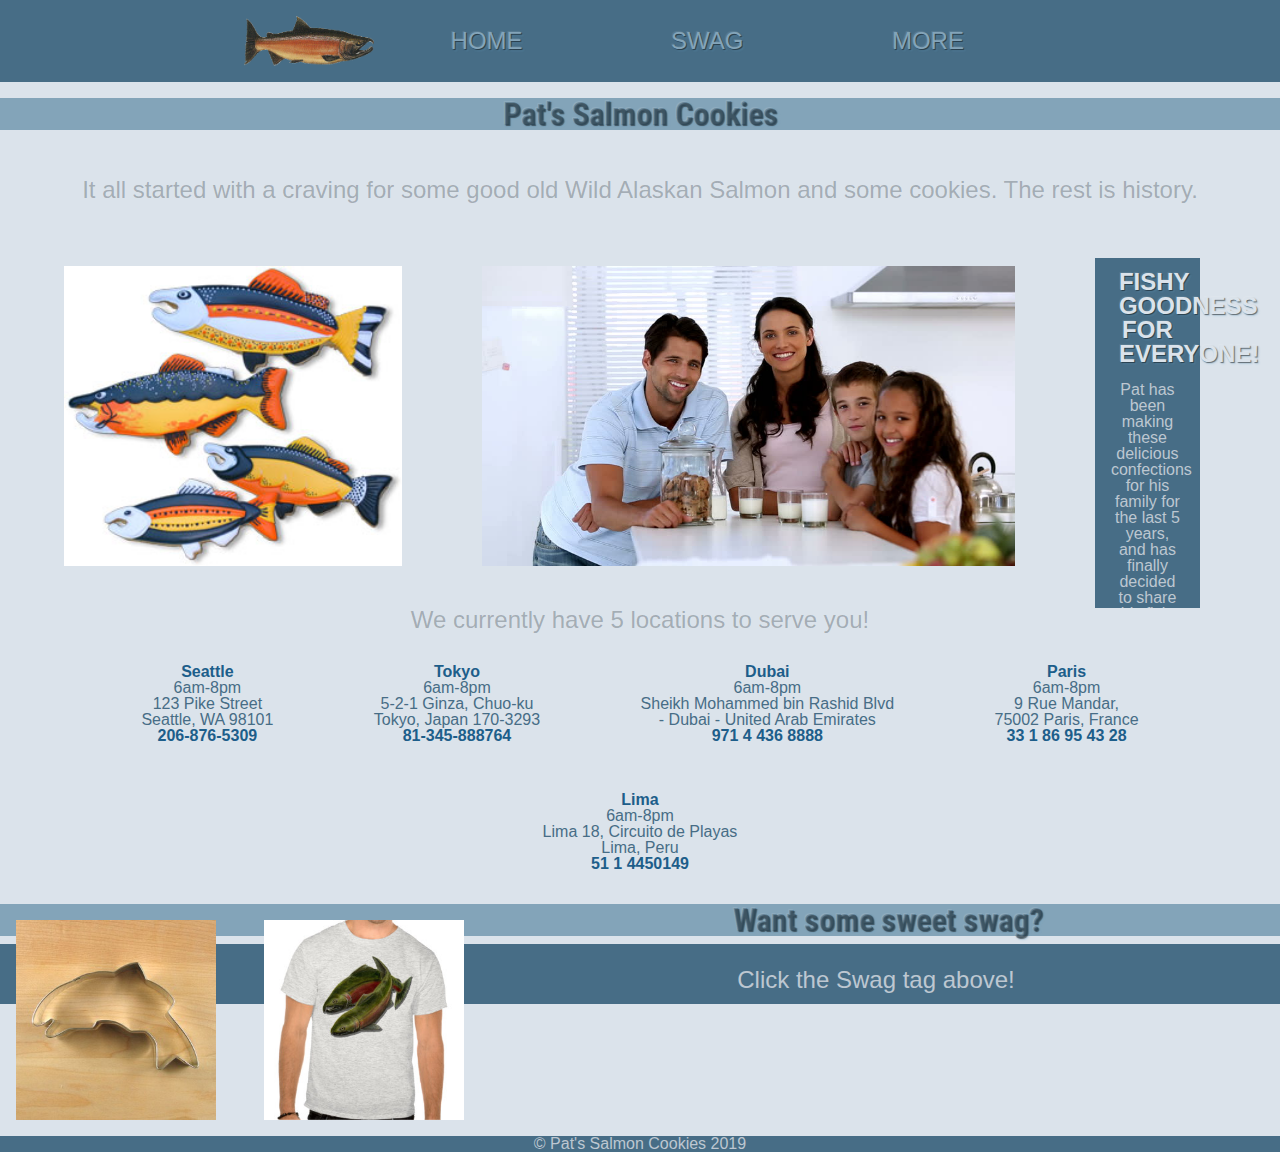
<file: index.html>
<!DOCTYPE html>
<html>

<head>
  <title>Salmon Cookies</title>
  <link rel="stylesheet" type="text/css" href="./css/reset.css" />
  <link rel="stylesheet" type="text/css" href="./css/styles.css" />
  <link href="https://fonts.googleapis.com/css?family=Roboto+Condensed&display=swap" rel="stylesheet">
</head>

<body>
  <header>
    <ul>
      <li><img src="./img/salmon.png" width="130" height="50" /></li>
      <li><a href="index.html">Home</a></li>
      <li><a href="index.html">Swag</a></li>
      <li><a href="index.html">More</a></li>
    </ul>
  </header>
  <main>
    <section id="mainContent">
      <h1>Pat's Salmon Cookies</h1>
      <h2 id="tagline">It all started with a craving for some good old Wild Alaskan Salmon and some cookies. The rest is
        history. </h2>
      <img id="fish" src="./img/fish.jpg" height="300" />
      <img id="family" src="img/family.jpg" height="300" />
      <article>
        <h3>Fishy Goodness for Everyone!</h3>
        <p class="pat">Pat has been making these delicious confections for his family for the last 5 years, and has
          finally decided to share this fishy goodness with the rest of the world!</p>
        <p class="pat"> Each of our handcrafted cookies starts with Wild Alaskan salmon caught at the peak of the season
          in Bristol Bay. We have a contract with a privately owned fishing company that uses sustainable fishing
          techniques so you can feel good about your fishy cookies. Flour, sugar, butter, salmon, frosting and a whole
          lotta love make for a delectable treat that can't be beat!</p>
      </article>
    </section>
    <section id="location">
      <h2>We currently have 5 locations to serve you!</h2>
      <ul id="stores">
        <li>
          <h4>Seattle</h4>
          <p>6am-8pm<br />123 Pike Street<br />Seattle, WA 98101</p>
          <h5>206-876-5309</h5>
        </li>
        <li>
          <h4>Tokyo</h4>
          <p>6am-8pm<br />5-2-1 Ginza, Chuo-ku<br />Tokyo, Japan 170-3293</p>
          <h5>81-345-888764</h5>
        </li>
        <li>
          <h4>Dubai</h4>
          <p>6am-8pm<br />Sheikh Mohammed bin Rashid Blvd<br />- Dubai - United Arab Emirates</p>
          <h5>971 4 436 8888</h5>
        </li>
        <li>
          <h4>Paris</h4>
          <p>6am-8pm<br />9 Rue Mandar,<br /> 75002 Paris, France</p>
          <h5>33 1 86 95 43 28</h5>
        </li>
        <li>
          <h4>Lima</h4>
          <p>6am-8pm<br />Lima 18, Circuito de Playas<br /> Lima, Peru</p>
          <h5>51 1 4450149</h5>
        </li>
      </ul>
    </section>
  </main>
  <section>
      <img id="Cutter" src="./img/cutter.jpeg" height="200" />
      <img id="shirt" src="./img/shirt.jpg" height="200" />
      <div><h1>Want some sweet swag?</h1><p>Click the Swag tag above!</p></div>
  </section>
  <footer>&copy Pat's Salmon Cookies 2019</footer>
</body>

</html>
</file>
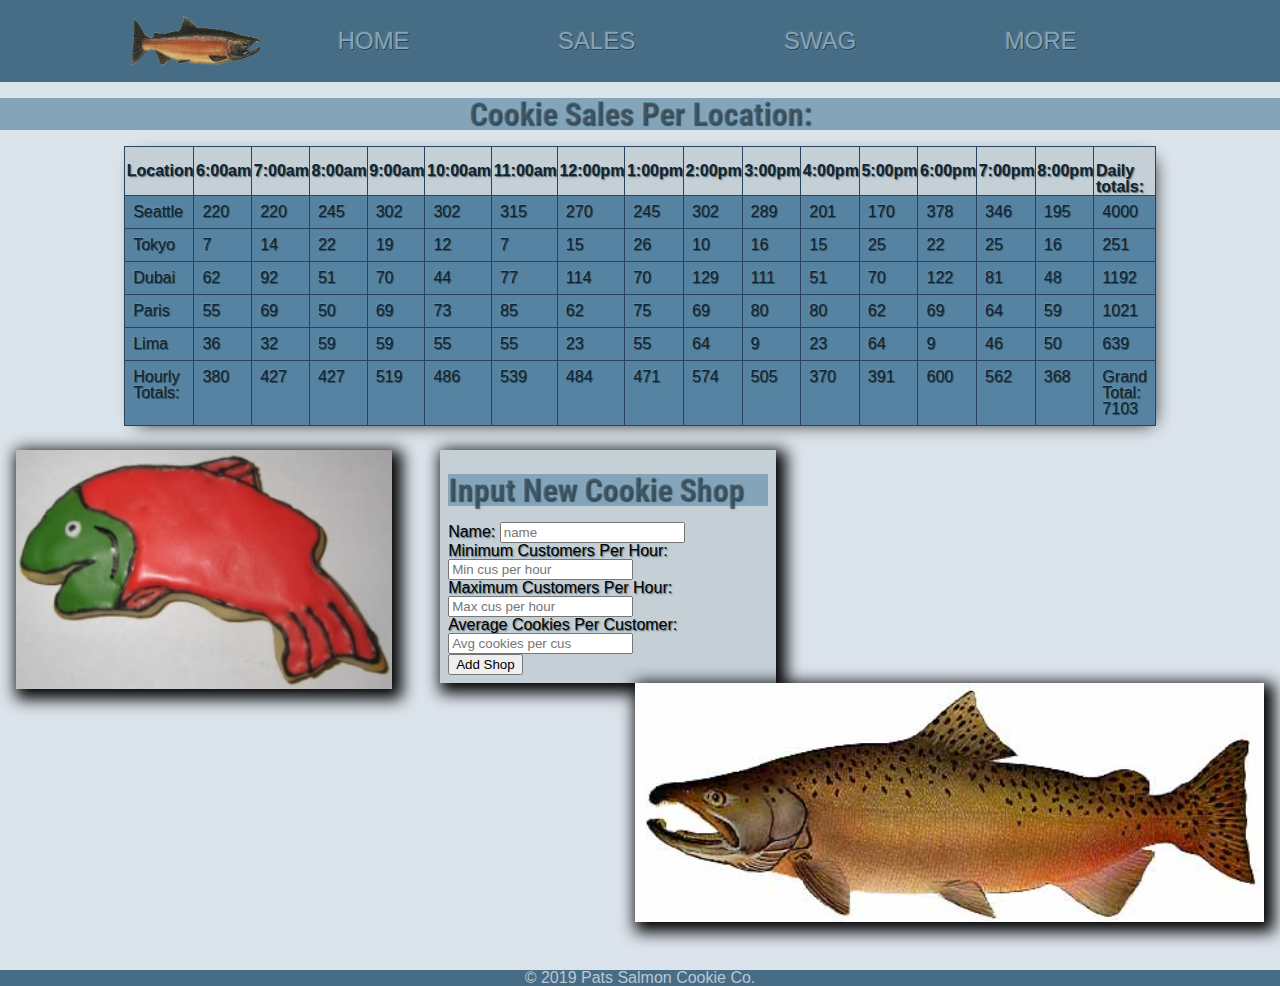
<file: sales.html>
<!DOCTYPE html>
<html>

<head>
  <title>Cookie Sales</title>
  <link rel="stylesheet" type="text/css" href="./css/reset.css" />
  <link rel="stylesheet" type="text/css" href="./css/sales.css" />
  <link href="https://fonts.googleapis.com/css?family=Roboto+Condensed&display=swap" rel="stylesheet">
</head>

<body>
  <header>
    <ul>
      <li><img src="./img/salmon.png" width="130" height="50" /></li>
      <li><a href="index.html">Home</a></li>
      <li><a href="sales.html">Sales</a></li>
      <li><a href="index.html">Swag</a></li>
      <li><a href="index.html">More</a></li>
    </ul>
  </header>
  <section id=locationInfo>
    <h2 id="table">Cookie Sales Per Location:</h2>
    <table id="cookieTable"></table>
  </section>
  <section>
    <img id="frosted" src="./img/frosted-cookie.jpg" height="238.5" />
    <form id="user-form-addCookieShop">
      <fieldset class="clear">
        <h2 class>Input New Cookie Shop</h2>

        <label for="name">Name:</label>
        <input id="name" name="name" type="text" placeholder="name" /><br />

        <label for="min">Minimum Customers Per Hour:</label>
        <input id="min" name="min" type="text" placeholder="Min cus per hour" /><br />

        <label for="max">Maximum Customers Per Hour:</label>
        <input id="max" name="max" type="text" placeholder="Max cus per hour" /><br />

        <label for="average">Average Cookies Per Customer:</label>
        <input id="average" name="average" type="text" placeholder="Avg cookies per cus" /><br />

        <button type="submit" name="submit" value="submit" id="submit">Add Shop</button>
      </fieldset>
    </form>
    <img id="chinook" src="./img/chinook.jpg" height="238.5" />
  </section>
  <footer>&copy; 2019 Pats Salmon Cookie Co.
  </footer>
  <script src="sales.js"></script>
</body>

</html>
</file>
<file: css/styles.css>
body {
  background-color: rgb(219, 227, 235);
  font-family: Arial, Helvetica, sans-serif;
  text-align: center;
 }

 header {
  background-color: rgb(71, 109, 134);
  color: rgb(219, 227, 235);
  padding: 1em;
 }

li{
  display:inline-block;
}
li img{
  vertical-align: middle;
}

a {
  color: rgb(131, 164, 185);
  font-family: Arial, Helvetica, sans-serif;
  text-decoration: none;
  text-shadow: -1px -1px 1px rgba(255,255,255,.1), 1px 1px 1px rgba(0,0,0,.5), 2px 2px 2px rgba(107,169,206,0.27);
  text-transform: uppercase;
  font-size: 1.5em;
  margin: 1em 3em 1em 3em;
  vertical-align: middle;
}

h1{
  font-family: 'Roboto Condensed', sans-serif;
  font-size:2em;
  font-weight:bold;
  text-shadow: -1px -1px 1px rgba(255,255,255,.1), 1px 1px 1px rgba(0,0,0,.5), 2px 2px 2px rgba(107,169,206,0.27);
  color: rgba(6, 43, 65, 0.27);
  background-color: rgb(131, 164, 185);
  margin: .5em auto .25em auto;
}

h2{
  font-family: Verdana, Geneva, Tahoma, sans-serif;
  font-size: 1.5em;
  color:rgba(2, 13, 20, 0.27);
}
#tagline{
  margin: 2em auto 2em auto;
}

#fish{
  float:left;
  margin:1em 1em 1em 4em;
}
#family{
  float: left;
  margin: 1em 1em 1em 4em;
}
article{
  overflow:scroll;
  height: 350px;
  text-align: block;
  padding:.5em 4em 0 4em;
  margin: 1em 1em 0 1em;
  font-size: 1em;
}
article::-webkit-scrollbar { 
  display: none; 
}
h3 {
  font-size: 1.5em;
  color: rgb(219, 227, 235);
  font-weight: bold;
  text-shadow: -1px -1px 1px rgba(255,255,255,.1), 1px 1px 1px rgba(0,0,0,.5), 2px 2px 2px rgba(107,169,206,0.27);
  text-transform: uppercase;
  background-color: rgb(71, 109, 134);
  padding: .5em 1em 0 1em;
}
.pat{
  font-family: Arial, Helvetica, sans-serif;
  background-color: rgb(71, 109, 134);
  padding: 1em 1em .5em 1em;
  color: rgb(189, 199, 209);
}
#location{
  margin: 0 auto 1em auto
}
#stores li {
  display: inline-block;
  margin: 2em 3em 1em 3em;
  color:rgb(71, 109, 134)
}
h4 {
  color:rgb(29, 94, 138);
  font-weight: bold;
}
h5 {
  color:rgb(29, 94, 138);
  font-weight: bold;
}
#Cutter{
  float:left;
  margin: 1em 2em 1em 1em;
}
#shirt{
  float:left;
  margin: 1em 2em 1em 1em;
}
div p{
  font-family: Arial, Helvetica, sans-serif;
  background-color: rgb(71, 109, 134);
  padding: 1em 1em .5em 1em;
  color: rgb(189, 199, 209);
  font-size: 1.5em;

}
footer {
  display:inline-block;
  background-color: rgb(71, 109, 134);
  width:100%;
  color:rgb(189, 199, 209);
}
</file>
<file: css/sales.css>
body {
  background-color: rgb(219, 227, 235);
  font-family: Arial, Helvetica, sans-serif;
  text-align: center;
 }

 header {
  background-color: rgb(71, 109, 134);
  color: rgb(219, 227, 235);
  padding: 1em;
 }

li{
  display:inline-block;
}
li img{
  vertical-align: middle;
}

a {
  color: rgb(131, 164, 185);
   font-family: Arial, Helvetica, sans-serif;
  text-decoration: none;
  text-shadow: -1px -1px 1px rgba(255,255,255,.1), 1px 1px 1px rgba(0,0,0,.5), 2px 2px 2px rgba(107,169,206,0.27);
  text-transform: uppercase;
  font-size: 1.5em;
  margin: 1em 3em 1em 3em;
  vertical-align: middle;
}

h2{
  font-family: 'Roboto Condensed', sans-serif;
  font-size:2em;
  font-weight:bold;
  text-shadow: -1px -1px 1px rgba(255,255,255,.1), 1px 1px 1px rgba(0,0,0,.5), 2px 2px 2px rgba(107,169,206,0.27);
  color: rgba(6, 43, 65, 0.27);
  background-color: rgb(131, 164, 185);
  margin: .5em auto .5em auto;
}

table {  
  color:rgb(13, 37, 53);
  font-family: Helvetica, Arial, sans-serif; 
  width: 80%; 
  border-collapse:collapse;
  margin: 1em auto 1.5em auto ;
  padding-top: 1.5em;
  box-shadow: 5px 5px 15px 5px #000000;
  box-shadow: 5px 5px 17px -8px #000000;

}

tr th { 
  border: 1px solid rgb(42, 68, 95); 
  height: 25px; 
  text-align:left;
  padding-top: 1em;
  padding-bottom: 0;
  padding-left: .1em
}

th {  
  background: rgb(196, 207, 214); 
  font-weight: bold;
  text-shadow: -1px -1px 1px rgba(255,255,255,.1), 1px 1px 1px rgba(0,0,0,.5), 2px 2px 2px rgba(107,169,206,0.27);
}

td {  
  padding: .5em;
  background: rgb(86, 131, 161); 
  text-align: left;
  border: 1px solid rgb(42, 68, 95); 
  text-shadow: -1px -1px 1px rgba(255,255,255,.1), 1px 1px 1px rgba(0,0,0,.5), 2px 2px 2px rgba(107,169,206,0.27);
}

fieldset {
  text-shadow: -1px -1px 1px rgba(255,255,255,.1), 1px 1px 1px rgba(0,0,0,.5), 2px 2px 2px rgba(107,169,206,0.27);
  background: rgb(196, 207, 214);
  box-shadow: 5px 5px 15px 5px #000000;
  text-align: left;
  width: 25%;
  margin:0 1em 0 2em;
  padding:.5em;
  float:left;
}
#frosted {
  float:left;
  margin: 0 1em;
  box-shadow: 5px 5px 15px 5px #000000;
  
}
#chinook {
  float:right;
  margin-right: 1em;
  box-shadow: 5px 5px 15px 5px #000000;
}

footer {
  margin:3em 0 0 0;
  padding:0;
  display:inline-block;
  background-color: rgb(71, 109, 134);
  width:100%;
  color:rgb(189, 199, 209);
}
</file>
